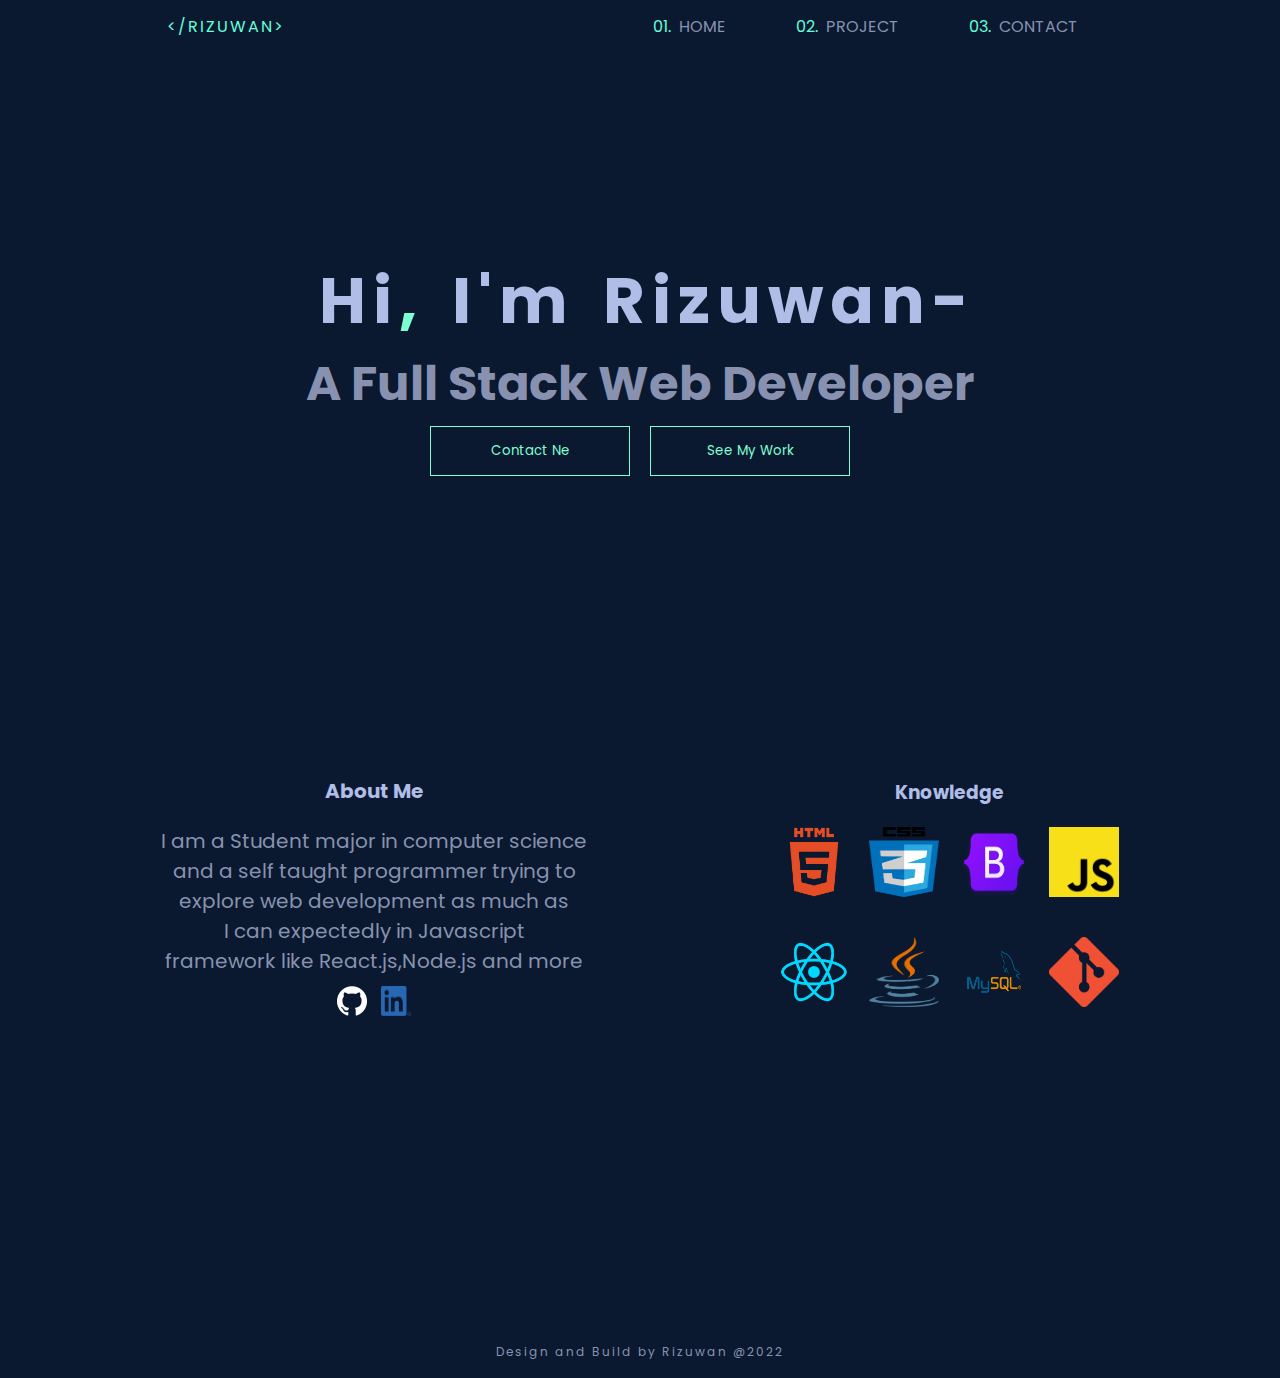
<file: index.html>
<!DOCTYPE html>
<html lang="en">
<head>
    <meta charset="UTF-8">
    <meta http-equiv="X-UA-Compatible" content="IE=edge">
    <meta name="viewport" content="width=device-width, initial-scale=1.0">
    <link rel="icon" href="media/favicon.png">
    <link rel="stylesheet" href="style.css">
    <script src="script.js" defer></script>
    <title>Home</title>
</head>
<body>
    <div class="container">
        <div class="nav">
            <div class="logo">
                <a href="index.html"> &lt;/Rizuwan&gt;</a>
            </div>
            <div class="nav-link">
                <ul>
                    <li><a href="index.html"><span class="num">01.&nbsp;</span>&nbsp;Home</a></li>
                    <li><a href="project.html"><span class="num">02.&nbsp;</span>&nbsp;Project</a></li>
                    <li><a href="contact.html"><span class="num">03.&nbsp;</span>&nbsp;Contact</a></li>
                </ul>
            </div>
            <a href="#" class="toggle-button">
                 <span class="bar"></span>
                 <span class="bar"></span>
                 <span class="bar"></span>
            </a>
        </div>
        <main>
            <div class="main-text">
                <h1>
                    <div class="span">H</div>
                    <div class="span">i</div>
                    <div class="span-char">,</div>
                    &nbsp;
                    <div class="span">I</div>
                    <div class="span">'</div>
                    <div class="span">m</div>
                    &nbsp;
                    <div class="span">R</div>
                    <div class="span">i</div>
                    <div class="span">z</div>
                    <div class="span">u</div>
                    <div class="span">w</div>
                    <div class="span">a</div>
                    <div class="span">n</div>
                    <div class="span">-</div>
                </h1>
                <h2>A Full Stack Web Developer</h2>
                <div class="btn">
                    <div class="contact-me-btn">
                        <button type="button" onclick="document.location='contact.html'">Contact Ne</button>
                    </div>
                    <div class="see-my-work-btn">
                        <button type="button" onclick="document.location='project.html'">See My Work</button>
                    </div>
                </div>
            </div>
            <div class="wrapper">
                <div class="about-me-container">
                    <h3>About Me</h3>
                    <p> I am a Student major in computer science<br>
                        and a self taught programmer trying to<br> 
                        explore web development as much as<br> 
                        I can expectedly in Javascript<br>
                        framework like React.js,Node.js and more<br>    
                    </p>
                    <div class="button">
                        <a href="https://github.com/rzwn786" target="_blank"><img class="contact-logo" src="media/github.png"></a>
                        <a href="https://www.linkedin.com/in/rizuwan-abdul-rahim-3a467124a/" target="_blank"><img class="contact-logo" src="media/linkdinblue.png"></a>
                    </div>
                </div>
                <div class="skill-container">
                    <h3>Knowledge</h3>
                    <div class="logo-container">
                        <img class="tech-logo" src="media/html.png"  title="HTML 5">
                        <img class="tech-logo" src="media/css.png"  title="CSS 3">
                        <img class="tech-logo" src="media/bootstrap.png"  title="Bootstrap">
                        <img class="tech-logo" src="media/js.png"  title="Javascript">
                        <img class="tech-logo" src="media/react.png"  title="React">
                        <img class="tech-logo" src="media/java.png"  title="Java">
                        <img class="tech-logo" src="media/mySQL.png"  title="mySQL">
                        <img class="tech-logo" src="media/git.png"  title="git">
                    </div>
                </div>
            </div>
        </main>
        <footer>
            <div class="copyright">
                Design and Build by Rizuwan @2022
            </div>
        </footer>
    </div>
</body>
</html>
</file>
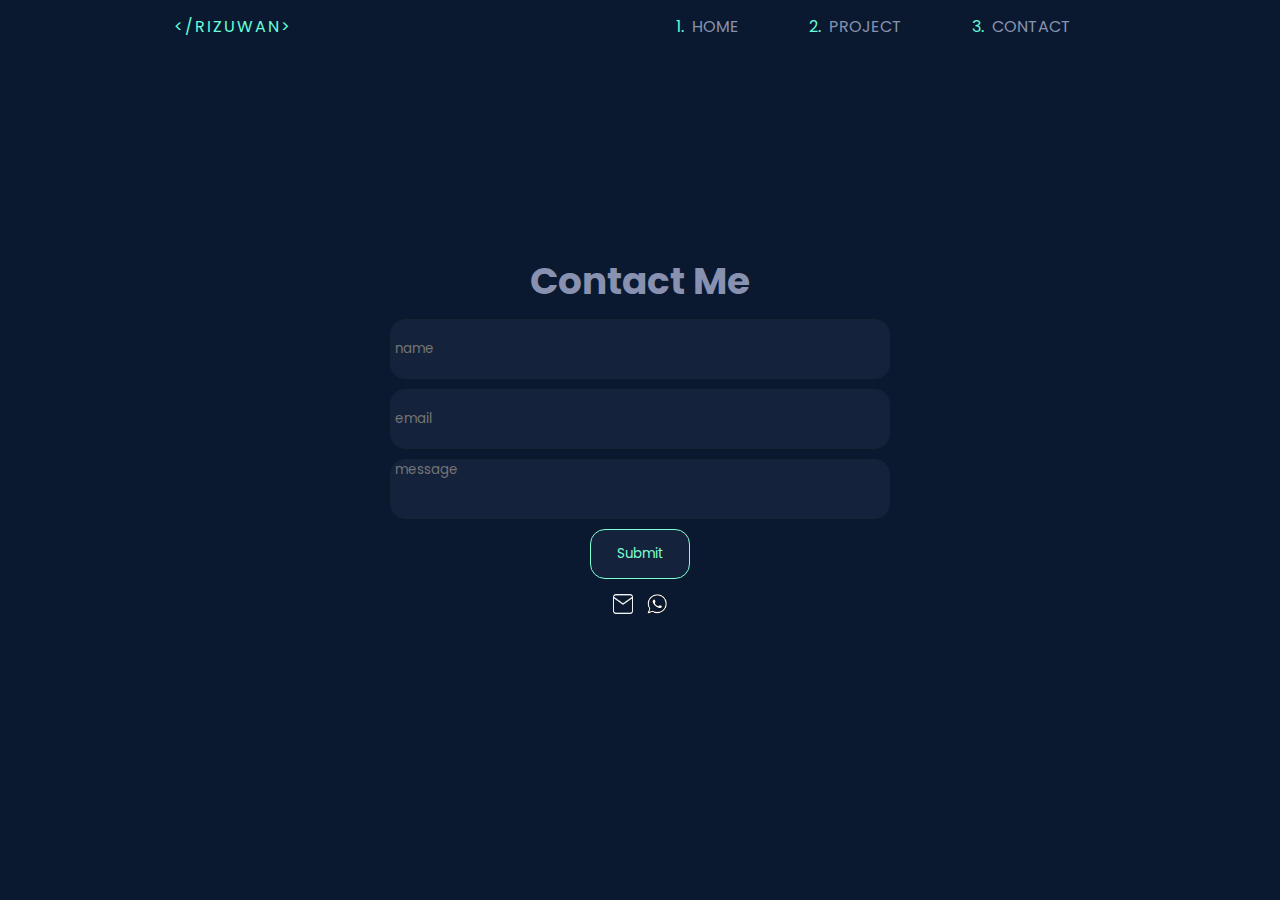
<file: contact.html>
<!DOCTYPE html>
<html lang="en">
<head>
    <meta charset="UTF-8">
    <meta http-equiv="X-UA-Compatible" content="IE=edge">
    <meta name="viewport" content="width=device-width, initial-scale=1.0">
    <link rel="icon" href="media/favicon.png">
    <link rel="stylesheet" href="style.css">
    <script src="script.js" defer></script>
    <title>Contact</title>
</head>
<body>
    <div class="container">
        <div class="nav">
            <div class="logo">
                <a href="index.html"> &lt;/Rizuwan&gt;</a>
            </div>
            <div class="nav-link">
                <ul>
                    <li><a href="index.html"><span class="num">1.&nbsp;</span>&nbsp;Home</a></li>
                    <li><a href="project.html"><span class="num">2.&nbsp;</span>&nbsp;Project</a></li>
                    <li><a href="contact.html"><span class="num">3.&nbsp;</span>&nbsp;Contact</a></li>
                </ul>
            </div>
            <a href="#" class="toggle-button">
                 <span class="bar"></span>
                 <span class="bar"></span>
                 <span class="bar"></span>
            </a>
        </div>
        <main>
            <div class="main-text">
                <h3>Contact Me</h3>
            </div>
            <div class="field">
                <form class="form">
                    <input type="text" name="name" placeholder=" name">
                    <input type="email" name="email" placeholder=" email">
                    <textarea name="message" rows="4" cols="50" placeholder=" message"></textarea>
                    <button type="button" >Submit</button>
                    <div class="platform-div">
                        <a href="mailto:muhdrizuwan123@gmail.com" target="_blank"><img src="media/email1.png" title="send email"></a>
                        <a href="https://api.whatsapp.com/send?phone=60173531572"><img src="media/whatsapps.png" title="send whatsapps"></a>
                    </div>
                </form>
            </div>
        </main>
    </div>
</body>
</html>
</file>
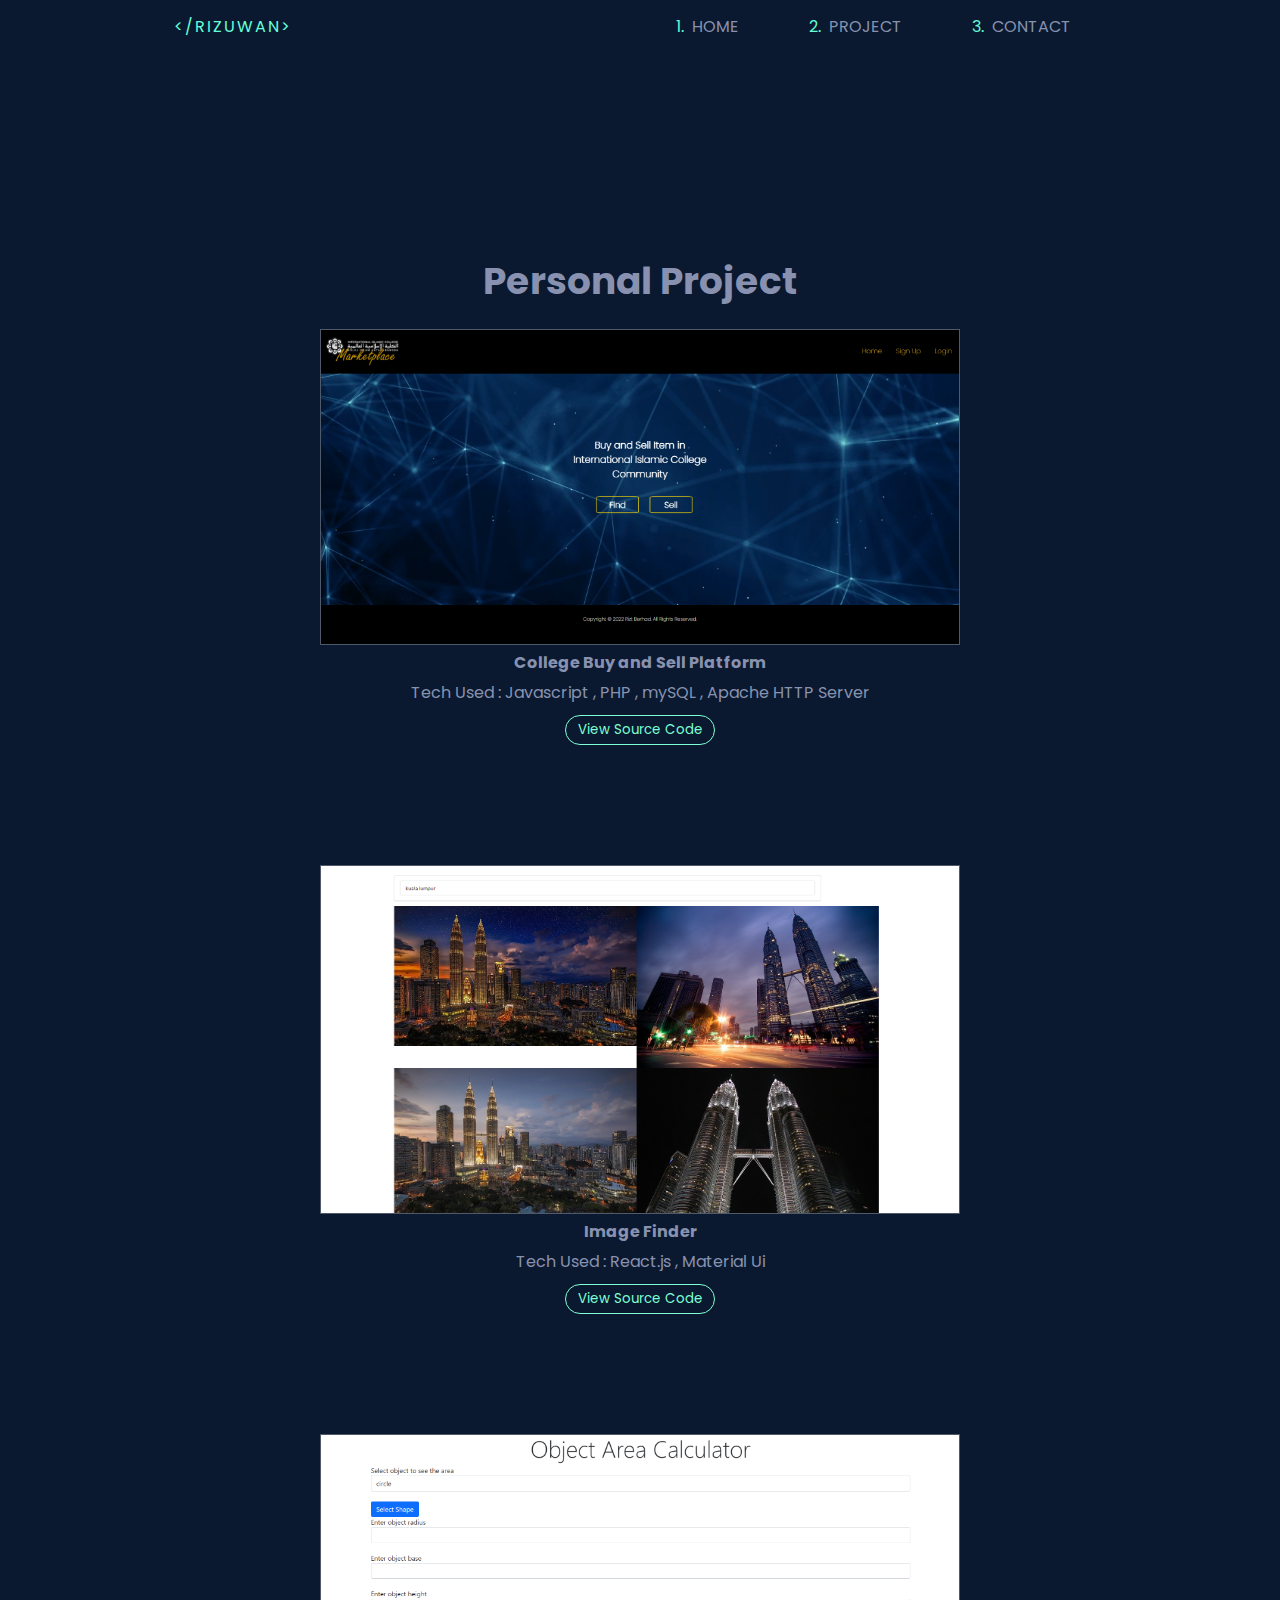
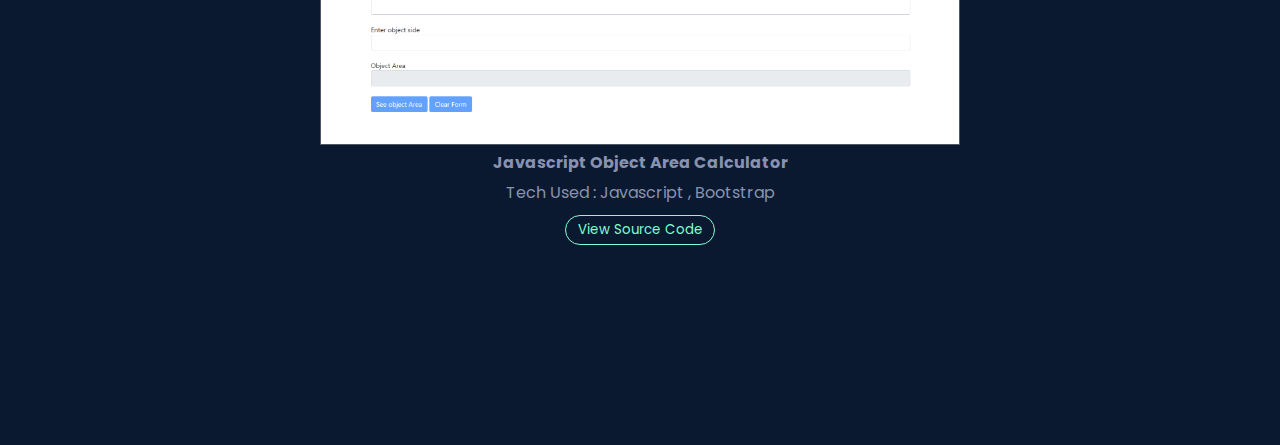
<file: project.html>
<!DOCTYPE html>
<html lang="en">
<head>
    <meta charset="UTF-8">
    <meta http-equiv="X-UA-Compatible" content="IE=edge">
    <meta name="viewport" content="width=device-width, initial-scale=1.0">
    <link rel="icon" href="media/favicon.png">
    <link rel="stylesheet" href="style.css">
    <script src="script.js" defer></script>
    <title>Project</title>
</head>
<body>
    <div class="container">
        <div class="nav">
            <div class="logo">
                <a href="index.html"> &lt;/Rizuwan&gt;</a>
            </div>
            <div class="nav-link">
                <ul>
                    <li><a href="index.html"><span class="num">1.&nbsp;</span>&nbsp;Home</a></li>
                    <li><a href="project.html"><span class="num">2.&nbsp;</span>&nbsp;Project</a></li>
                    <li><a href="contact.html"><span class="num">3.&nbsp;</span>&nbsp;Contact</a></li>
                </ul>
            </div>
            <a href="#" class="toggle-button">
                 <span class="bar"></span>
                 <span class="bar"></span>
                 <span class="bar"></span>
            </a>
        </div>
        <main>
            <div class="main-text">
                <h3>Personal Project</h3>
            </div>
            <div class="project-container">
                <div class="project">
                    <img src="media/iicmarketplace/1.png" >
                    <h4>College Buy and Sell Platform</h4>
                    <p>Tech Used : Javascript , PHP , mySQL , Apache HTTP Server</p>
                    <a href="https://github.com/rzwn786" target="_blank">
                        <button type="button" class="source">View Source Code</button>
                    </a>
                </div>
                <div class="project">
                    <img src="media/imagefinder.png" >
                    <h4>Image Finder</h4>
                    <p>Tech Used : React.js , Material Ui</p>
                    <a href="https://github.com/rzwn786" target="_blank">
                        <button type="button" class="source">View Source Code</button>
                    </a>
                </div>
                <div class="project">
                    <img src="media/Object Area Calculator.png" >
                    <h4>Javascript Object Area Calculator</h4>
                    <p>Tech Used : Javascript , Bootstrap</p>
                    <a href="https://github.com/rzwn786" target="_blank">
                        <button type="button" class="source">View Source Code</button>
                    </a>
                </div>
            </div>
        </main>
    </div>
</body>
</html>
</file>
<file: style.css>
@import url('https://fonts.googleapis.com/css2?family=Poppins:wght@300&display=swap');

*{
    box-sizing: border-box;
    font-family: 'Poppins', sans-serif;
    margin: 0;
    padding: 0;
}
html::-webkit-scrollbar{
   color: #000;
}
html::-webkit-scrollbar-thumb{
    background-color: rgb(80, 80, 80);
 }
 html::-webkit-scrollbar-track{
    background-color: #000000;
 }
body{
    margin: 0;
    /*background: linear-gradient(109.6deg, rgb(0, 0, 0) 11.2%, rgb(244, 246, 246) 91.1%);*/
    /*background-color: black;*/   
    background-color:#0a192f; 
    color:#8892b0;
}
.nav{
    display: flex;
    justify-content:space-around;
    align-items:center;
    /*background: rgba(0,0,0,0.5);*/
    background: rgba(10 25 47 , 85%);
    min-height:50px
}
.nav .logo a{
    color:#64ffda;
    text-transform:uppercase;
    letter-spacing:2px;
    text-decoration: none;
}
.nav .logo a:hover{
    color: white;
}
.nav-link ul{
    margin: 0;
    padding: 0;
    display:flex;

}
.nav-link li{
    list-style: none;
}
.nav-link li a{
    display: block;
    color:#8892b0;
    text-align: center;
    padding: 14px 35px;
    text-decoration: none;
    text-transform:uppercase;
}
.nav-link ul li a .num{
    color:#64ffda;
}
.nav-link li a:hover{
    color: aquamarine;
}.nav-link li a:active{
    color: aquamarine;
}
.toggle-button{
    position: absolute;
    top: 1rem;
    right: 2rem;
    display:none;
    flex-direction: column;
    justify-content: space-between;
    width:30px;
    height:20px;
}
.toggle-button .bar{
    width:25px;
    height:3px;
    margin:2px;
    background-color: rgb(245, 245, 245);
}
main{
    margin-top:200px;
}
.main-text{
    text-align:center;
    font-size: 200%;
}
.main-text h2{
    color:#8892b0;
}
.span{
    display: inline-flex;
    color:#afbde7;
    letter-spacing: -7px;
    position: relative;
    top: 0;
    transition: top ease 0.5s;
}
.span:hover{
    top: -10px;
    /*color: aquamarine;*/
}
.span-char{
    display: inline-flex;
    letter-spacing: -7px;
    position: relative;
    top: 0;
    color:aquamarine;
    transition: top ease 0.5s;
}
.span-char:hover{
    top: -10px;
    /*color: aquamarine;*/
}
.main-text .btn{
    display: inline-flex;
    gap: 20px;
}
.main-text .btn button{
    background: #0a192f;
    width: 200px;
    height: 50px;
    color:aquamarine;
    text-align:  center;
    cursor: pointer;
    transition-duration: 0.4s;
    border: 1px solid aquamarine;
}
.main-text .btn button:hover{
    color: white;
    font-size: 15px;
}
.wrapper{
    /*display:grid;
    grid-template-columns: 1fr 1fr;
    grid-gap: 100px;
    margin-top:300px;
    margin-bottom: 300px;*/

    display:flex;
    margin-top:300px;
    margin-bottom: 300px;
    align-items: center;
    justify-content: center;
    gap: 15vw;
}
.about-me-container{
    text-align: center;
}
.about-me-container h3{
    color:#afbde7;
    font-size:20px;
}
.about-me-container p{
    margin-top: 20px;
    font-size: 20px;
    color:#8892b0;
}
.about-me-container .button img{
    margin-top: 5px;
    width:40px;
    height:40px;
    padding: 5px;
        
}
.skill-container{
    display: flex;
    justify-content: center;
    align-items: center;
    margin-bottom: 20px;
    flex-flow: column nowrap;
    color:#afbde7;
}
.logo-container{
    overflow: hidden auto;
    display: grid;
    grid-template-columns: 1fr 1fr 1fr 1fr;
    grid-gap: 20px 20px;
    
}
.logo-container img{
    margin-top: 20px;
    width: 70px;
    height: 70px;
    position: relative;
    top: 0;
    transition: top ease 0.5s;
}
.logo-container img:hover{
    top: -10px;
}
.project-container{
    display: grid;
    grid-template-columns: auto ; 
    justify-content:center;
    grid-column-gap: 5px;
    grid-row-gap: 100px;
    margin-bottom: 200px;
}
.project{
    display: grid;
    align-items: center;
    justify-items: center;
    padding-top: 20px
}
.project button{
    margin-top:10px;
    background: #0a192f; 
    color: aquamarine;
    width: 150px;
    height: 30px;
    transition-duration: 0.5s;
    border-radius: 15px;
    border: 1px solid aquamarine;
}
.project button:hover{
    color: white;
}
.project img{
    width:50%;
    height:auto;
    border: 1px solid rgba(255, 255, 255, 0.284);
}
.project h4 , p{
    margin-top:5px;
    text-align: center;
    font-size: 100%;
}
footer{
    display:flex;
    background: #0a192f;
    min-height:50px;
    justify-content: space-around;
}

form a img{
    width: 30px;
    height: 30px; 
    padding: 5px;
    
}
.platform-div{
    margin-top:10px;
}

form{
    display: flex;
    justify-content: center;
    flex-direction: column;
    align-items: center;
    text-align: center;
    
}
input , textarea{
    width:500px;
    height:60px;
    margin-top:10px;
    background-color: rgba(50, 69, 96, 0.25);
    color:white;
    border-style: solid;
    border-width: 1px;
    border-color: #182233;
    border-radius: 15px;
    transition-duration: 0.4s;
    resize: none;
}

form button{
    margin-top:10px;
    background-color:rgba(50, 69, 96, 0.25);
    color: aquamarine;
    width:100px;
    height: 50px;
    border: 1px solid aquamarine;
    border-radius: 15px;
}
form button:hover{
    color:white;
}

.copyright{
    letter-spacing: 2px;
    font-size: 12px;
    margin-top:15px;
}
.fadeInLeft{
    -webkit-animation: fadeInLeft 5.2s both;
    animation: fadeInLeft 5.2s both;
}
.fadeInRight{
    -webkit-animation: fadeInRight 5.2s both;
    animation: fadeInRight 5.2s both;
}
.fadeInTop{
    -webkit-animation: fadeInTop 5.2s both;
    animation: fadeInTop 5.2s both;
}
@keyframes fadeInLeft{
    0%{
        opacity: 0;
        -webkit-transform:translateX(-200px);
    }
    70%{
        opacity: 1;
        -webkit-transform:translateX(0px);
    }
}
@keyframes fadeInTop{
    0%{
        opacity: 0;
        -webkit-transform:translateY(-50px);
    }
    70%{
        opacity: 1;
        -webkit-transform:translateY(0px);
    }
}
@keyframes fadeInRight{
    0%{
        opacity: 0;
        -webkit-transform:translateX(200px);
    }
    70%{
        opacity: 1;
        -webkit-transform:translateX(0px);
    }
}
@media (min-width: 1100px){
   /* .skill-container{
        margin-top: 0px; 
        position: relative;
        top: -30px;
    }*/
} 
@media (max-width: 800px){
    .main-text{
        font-size: 150%;
    }
    .main-text .btn button{
        width: 150px;
        height: 50px;
    }
} 
@media (max-width:560px) {
  
    
}
@media (max-width: 600px) {

    .main-text{
        font-size: 100%;
    }
    .main-text .btn button{
        margin-top:20px;
        width: 100px;
        height: 50px;
    }
    .toggle-button{
        display: flex;
    }
    .logo{
        margin-left:15px;
        
    }
    .nav-link {
        display:none;
        width: 100%;  
    }
    .nav{
        flex-direction: column;
        align-items: flex-start;
    
    }
    .nav-link ul{
        width: 100%;
        flex-direction:column;
        
    }
    .nav-link li{
        text-align: center;
    }
    .nav-link li a{
        padding:.5rem 1rem;
    }
    .nav-link.active{
        display: flex;
    }
    .wrapper{
        display:flex;
        flex-direction: column;
        margin-top:300px;
        margin-bottom: 300px;
    }

 
    .about-me-container p{
        margin-top: 20px;
        font-size:15px;
        
    }
    .about-me-container .button img{
        margin-top: 5px;
        width:30px;
        height:30px;
        padding: 3px;
            
    }
    .skill-container{
        display: flex;
        justify-content: center;
        -webkit-box-align: center;
        align-items: center;
        margin-bottom: 20px;
        flex-flow: column nowrap;
    }
    
    input , textarea{
        max-width: 300px;
    }
    form button{
        width:100px;
        height: 50px;
    }
  
    .project h4 , p{
       font-size:70%;
    }

}
@media (max-width: 450px){
    .logo-container{
        grid-template-columns: 1fr 1fr 1fr; 
    }
    
}
@media (max-width: 380px){
    .logo-container{
        grid-template-columns: 1fr 1fr ; 
    }
    
}
</file>
